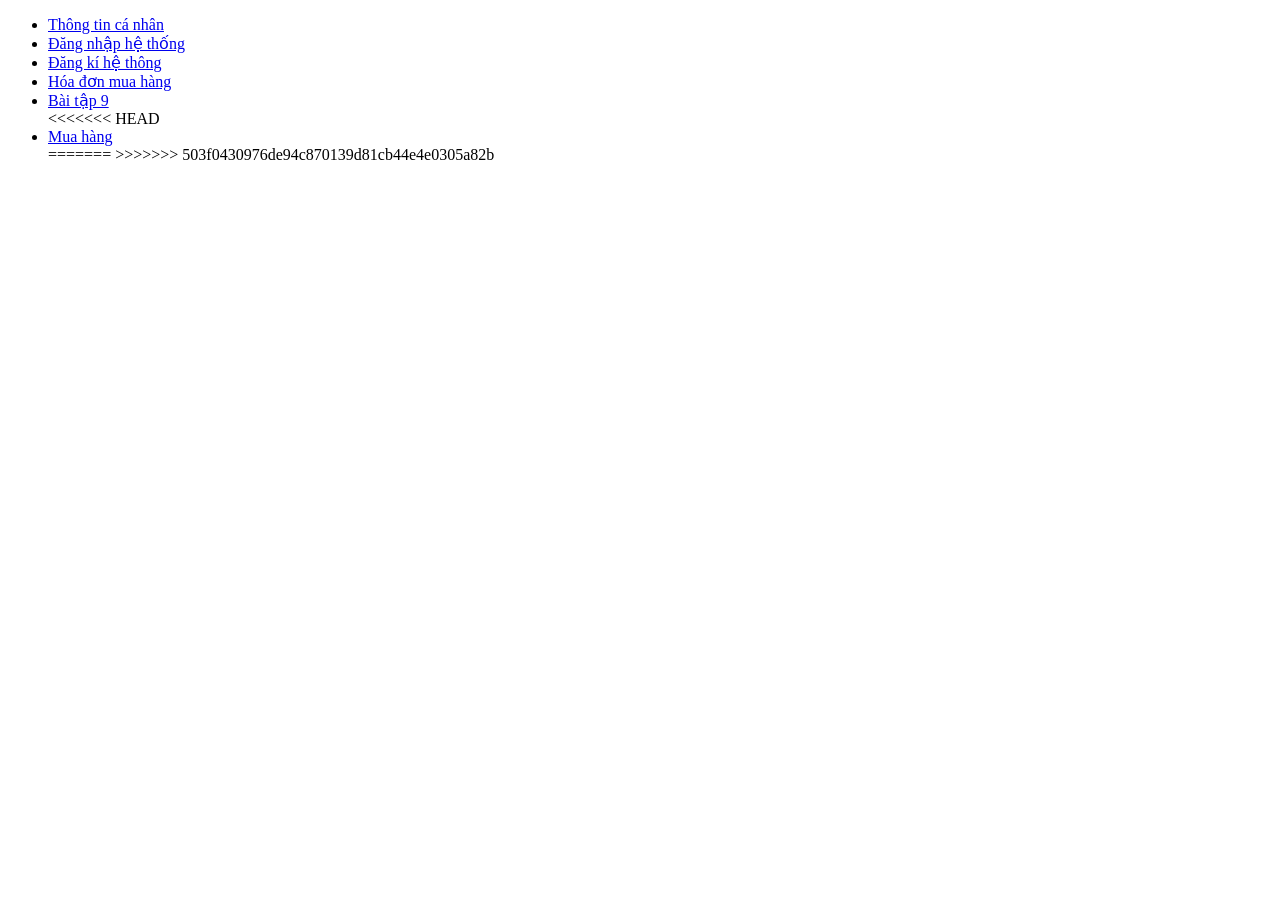
<file: index.html>
﻿<!DOCTYPE html>
<html lang ="vi">
    <head>
       <title> Dự án wed HTML , CSS</title>
       <meta charset ="utf-8">
</head>
<body>

<ul>
    <li>
    <a href ="html/page.html" target ="blank">Thông tin cá nhân </a>
    </li>
    
    <li>
    <a href ="html/page1.html" target ="_blank">Đăng nhập hệ thống </a>
    </li>

    <li>
    <a href ="html/pagedangki.html" target ="_blank">Đăng kí hệ thông </a>
    </li>

    <li>
    <a href ="html/pagehoadon.html" target ="_blank">Hóa đơn mua hàng </a>    
    </li>

     <li>
    <a href ="html/pagebt09.html" target ="_blank">Bài tập 9 </a>    
    </li>
<<<<<<< HEAD

    
     <li>
    <a href ="html/pagemangdoituong.html" target ="_blank"> Mua hàng</a>    
    </li>
=======
>>>>>>> 503f0430976de94c870139d81cb44e4e0305a82b
</ul>

</body>
</html>
</file>
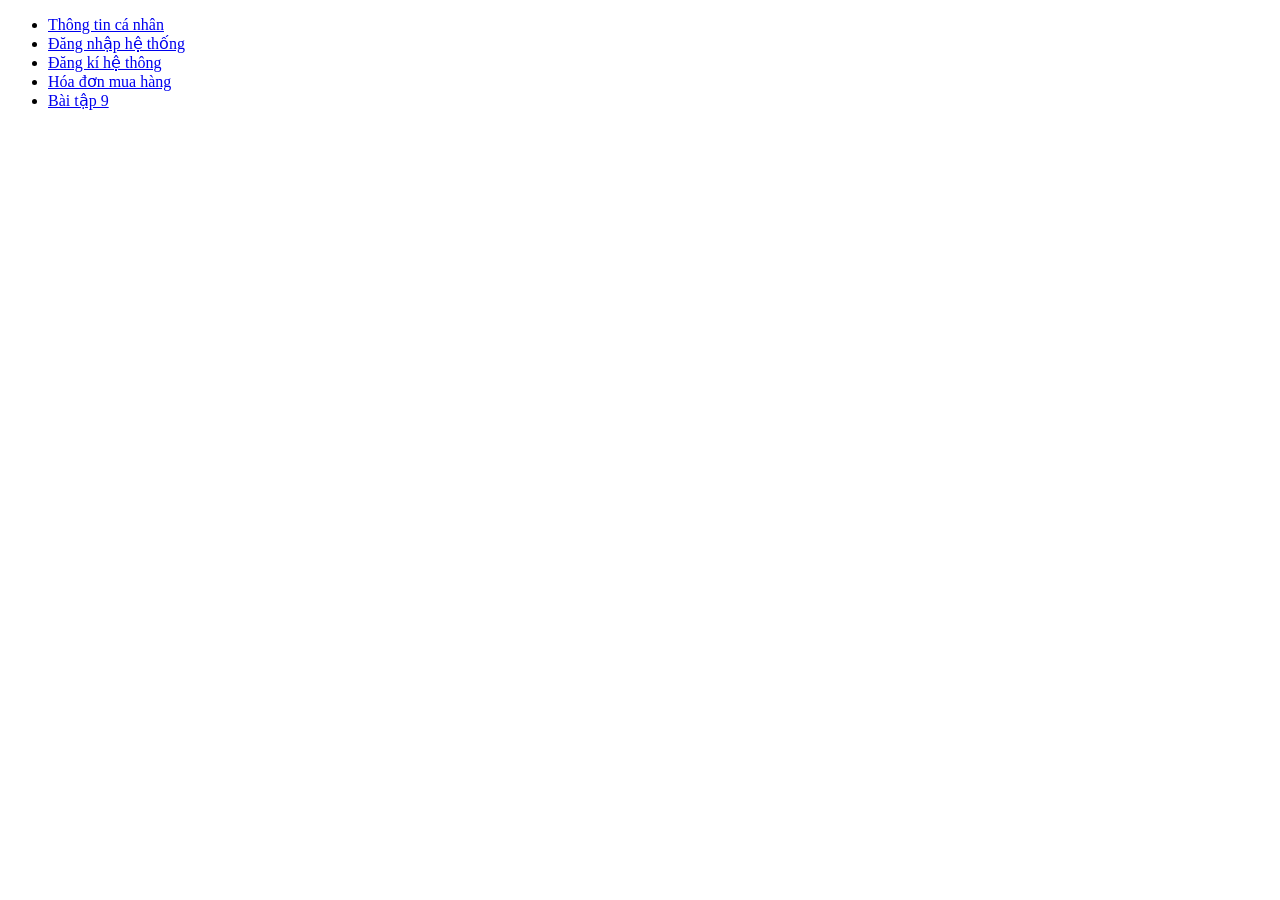
<file: 110124223-LamVinhAn-TKW-main/index.html>
﻿<!DOCTYPE html>
<html lang ="vi">
    <head>
       <title> Dự án wed HTML , CSS</title>
       <meta charset ="utf-8">
</head>
<body>

<ul>
    <li>
    <a href ="html/page.html" target ="blank">Thông tin cá nhân </a>
    </li>
    
    <li>
    <a href ="html/page1.html" target ="_blank">Đăng nhập hệ thống </a>
    </li>

    <li>
    <a href ="html/pagedangki.html" target ="_blank">Đăng kí hệ thông </a>
    </li>

    <li>
    <a href ="html/pagehoadon.html" target ="_blank">Hóa đơn mua hàng </a>    
    </li>

     <li>
    <a href ="html/pagebt09.html" target ="_blank">Bài tập 9 </a>    
    </li>
</ul>

</body>
</html>
</file>
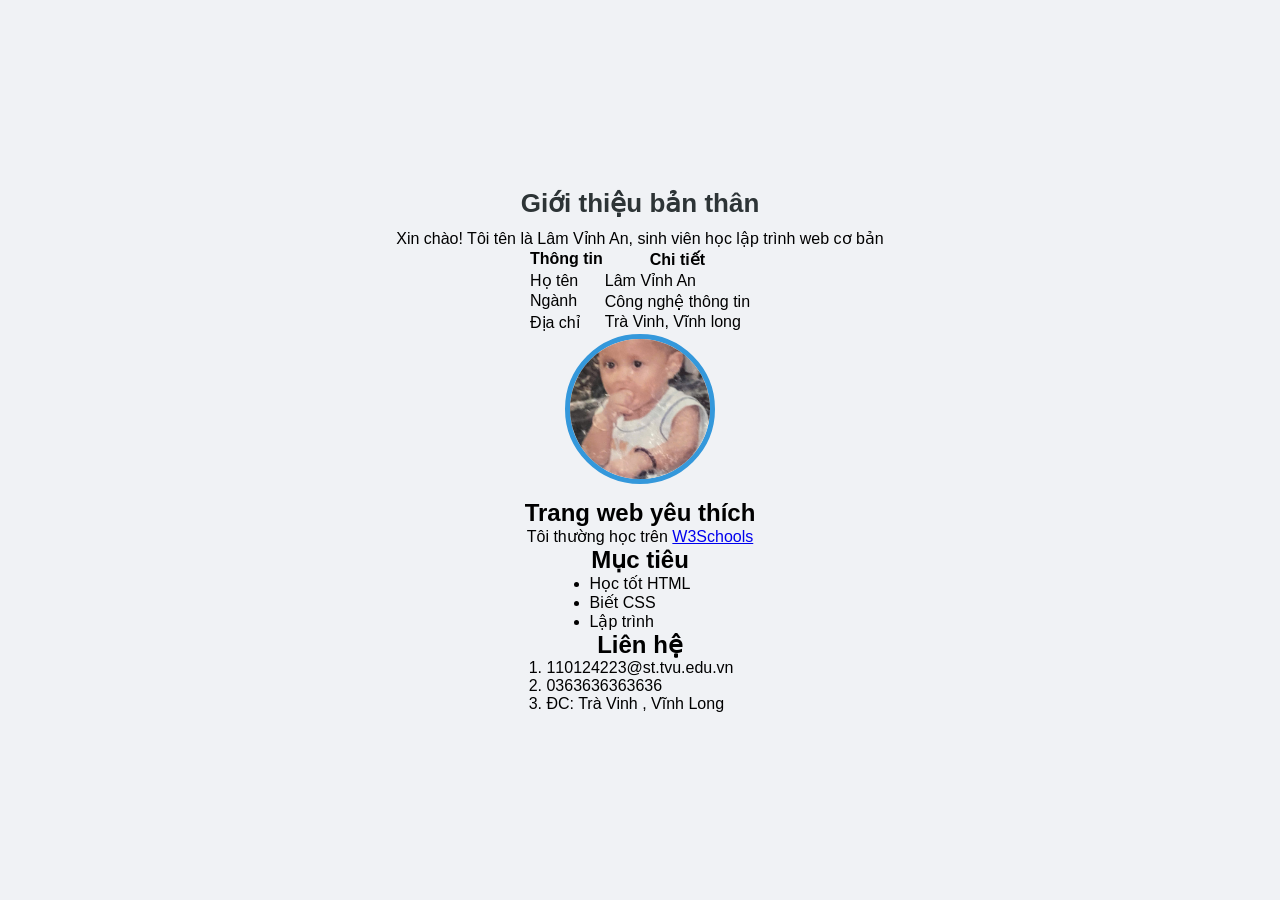
<file: html/page.html>
﻿	<!DOCTYPE html>
<html lang="vi">
<head>
    <meta charset="UTF-8">
    <title>Giới thiệu bản thân</title>
    <!-- Kết nối file CSS -->
    <link href="../css/style.css" rel="stylesheet">
</head>
<body>

    <h1>Giới thiệu bản thân</h1>
    <p>Xin chào! Tôi tên là Lâm Vỉnh An, sinh viên học lập trình web cơ bản</p>

    <!-- Bảng thông tin -->
    <table id="tt">
        <tr>
            <th>Thông tin</th>
            <th>Chi tiết</th>
        </tr>
        <tr>
            <td>Họ tên</td>
            <td>Lâm Vỉnh An</td>
        </tr>
        <tr>
            <td>Ngành</td>
            <td>Công nghệ thông tin</td>
        </tr>
        <tr>
            <td>Địa chỉ</td>
            <td>Trà Vinh, Vĩnh long</td>
        </tr>
    </table>

    <!-- Ảnh đại diện -->
    <img src="../assets/avatar.jpg" alt="Ảnh đại diện" width="150" />

    <h2>Trang web yêu thích</h2>
    <p>
        Tôi thường học trên 
        <a href="https://www.w3schools.com/" target="_blank">W3Schools</a>
    </p>

    <h2>Mục tiêu</h2>
    <ul>
        <li>Học tốt HTML</li>
        <li>Biết CSS</li>
        <li>Lập trình</li>
    </ul>

    <h2>Liên hệ</h2>
    <ol>
        <li>110124223@st.tvu.edu.vn</li>
        <li>0363636363636</li>
        <li>ĐC: Trà Vinh , Vĩnh Long </li>
    </ol>

</body>
</html>
</file>
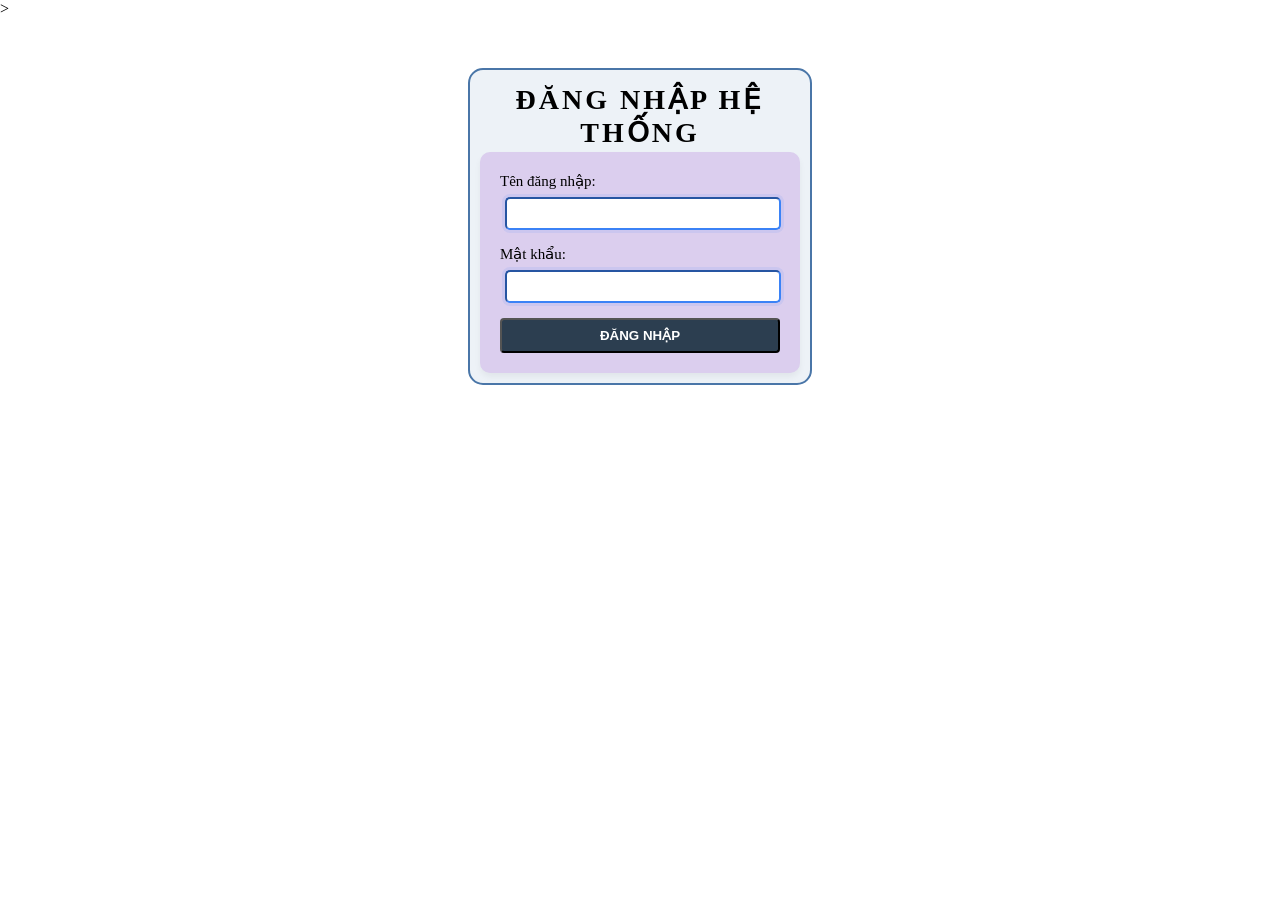
<file: html/page1.html>
﻿	<!DOCTYPE html>
<html lang="vi">
    <head>
    <meta charset="UTF-8">
    <title>Giới thiệu bản thân</title>
    <!-- Kết nối file CSS -->
    <link href="../css/style2.css" rel="stylesheet">
    <a href="page1.html"> </a>
</head>
>

</body>
  <div class="container">
       <h3 id="title">ĐĂNG NHẬP HỆ THỐNG</h3>

       <form id = "frmLogin">
           <div class="form-group">
            <label for = "txtUsername">Tên đăng nhập:</label>
            <input class="control" type ="text" id="txtUsername" name ="txtUsername" value ="">
           </div> 

           <div class="form-group">
            <label for = "txtPassword">Mật khẩu:</label>
            <input class="control" type ="Password" id="txtPassword" name ="txtPassword" value ="">
           </div>  
           <input type ="submit" name ="sbLogin" id ="txtLogin" value="Đăng nhập"  >  
                 
       </form>


  </div>
</html>
</file>
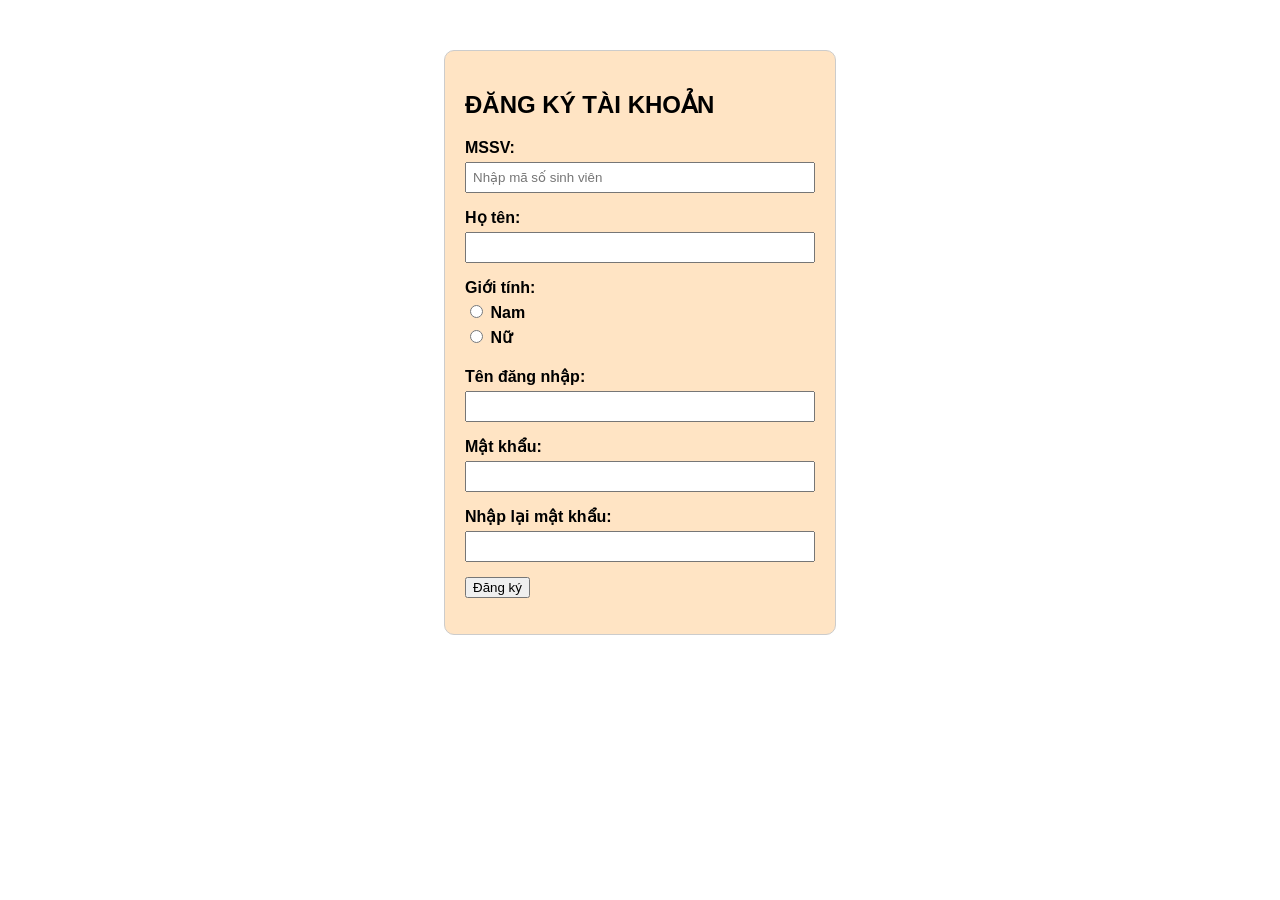
<file: html/pagedangki.html>
<!DOCTYPE html>
<html lang="vi">
<head>
    <meta charset="UTF-8">
    <title>Form đăng ký</title>
    <link rel="stylesheet" href="../css/styledangki.css">
</head>

<body>

<div class="container">
    <h2>ĐĂNG KÝ TÀI KHOẢN</h2>

    <form id="frmRegister">

        <!-- MSSV -->
        <div class="form-group">
            <label>MSSV:</label>
            <input type="text" id="mssv" placeholder="Nhập mã số sinh viên">
        </div>

        <!-- Họ tên -->
        <div class="form-group">
            <label>Họ tên:</label>
            <input type="text" id="fullname">
        </div>

        <!-- Giới tính -->
        <div class="form-group">
            <label>Giới tính:</label>

            <label>
                <input type="radio" name="gender" value="Nam"> Nam
            </label>

            <label>
                <input type="radio" name="gender" value="Nữ"> Nữ
            </label>
        </div>

        <!-- Tên đăng nhập -->
        <div class="form-group">
            <label>Tên đăng nhập:</label>
            <input type="text" id="username">
        </div>

        <!-- Mật khẩu -->
        <div class="form-group">
            <label>Mật khẩu:</label>
            <input type="password" id="password">
        </div>

        <!-- Nhập lại mật khẩu -->
        <div class="form-group">
            <label>Nhập lại mật khẩu:</label>
            <input type="password" id="repassword">
        </div>

        <button type="submit">Đăng ký</button>

    </form>

    <p id="message"></p>
</div>

</body>
</html>
</file>
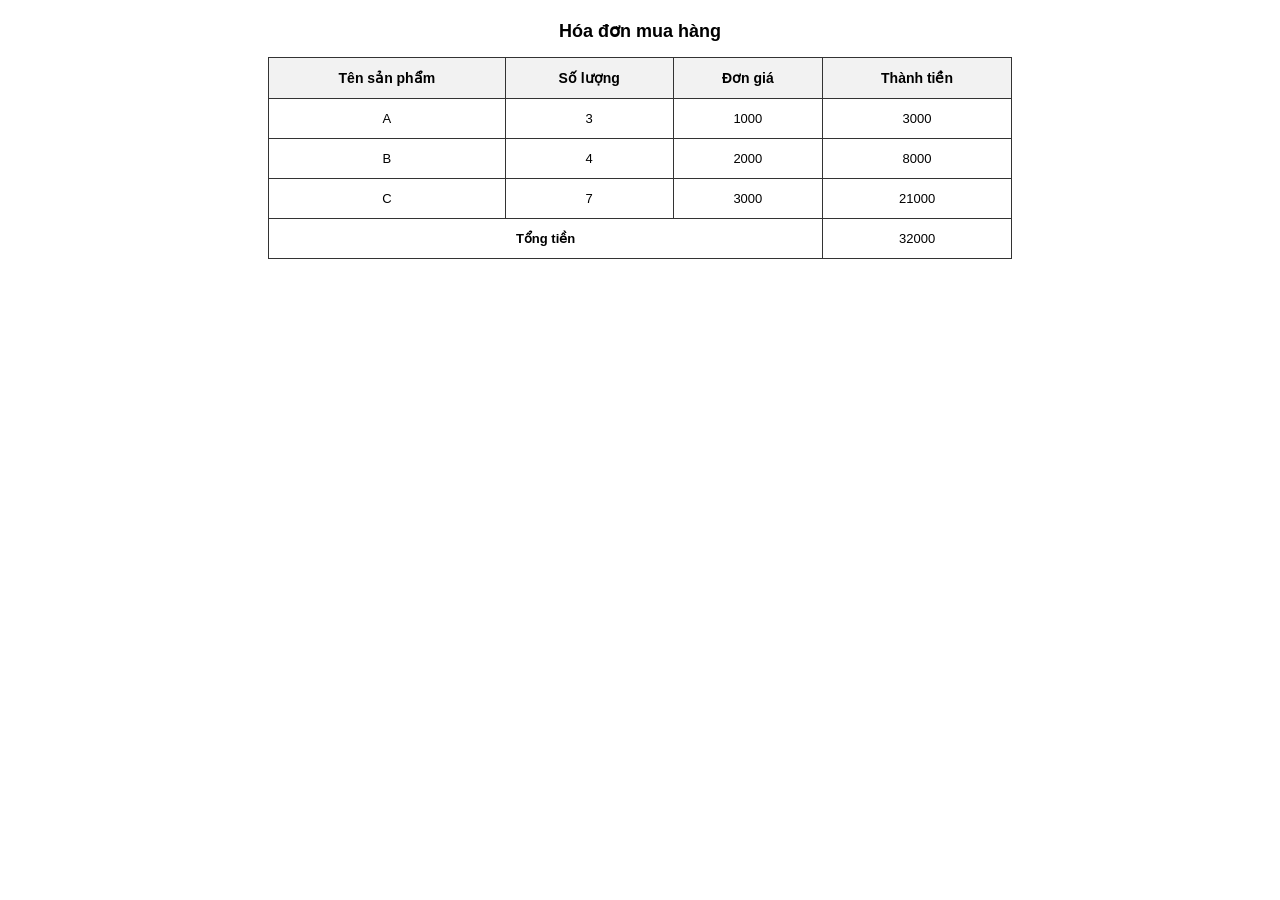
<file: html/pagehoadon.html>
<!DOCTYPE html>
<html lang="vi">
<head>
<meta charset="UTF-8">
<title>Hóa đơn mua hàng</title>
</head>
<link rel="stylesheet" href="../css/stylehoadon.css">
<link rel="stylesheet" href="../js/hoadon.js">

<body>

<h2>Hóa đơn mua hàng</h2>

<table border="1">
<tr>
    <th>Tên sản phẩm</th>
    <th>Số lượng</th>
    <th>Đơn giá</th>
    <th>Thành tiền</th>
</tr>



<tr>
     <td>A</td>
     <td class="sl">3</td>
     <td class="dg">1000</td>
     <td class="tt"></td>
</tr>

<tr>
     <td>B</td>
     <td class="sl">4</td>
     <td class="dg">2000</td>
     <td class="tt"></td>
</tr>

<tr>
     <td>C</td>
     <td class="sl">7</td>
     <td class="dg">3000</td>
     <td class="tt"></td>
</tr>
<tr>
    <td colspan="3"><b>Tổng tiền</b></td>
    <td id="tong">0</td>
</tr>

<script src="../js/hoadon.js"></script>


</table>
</body>
</file>
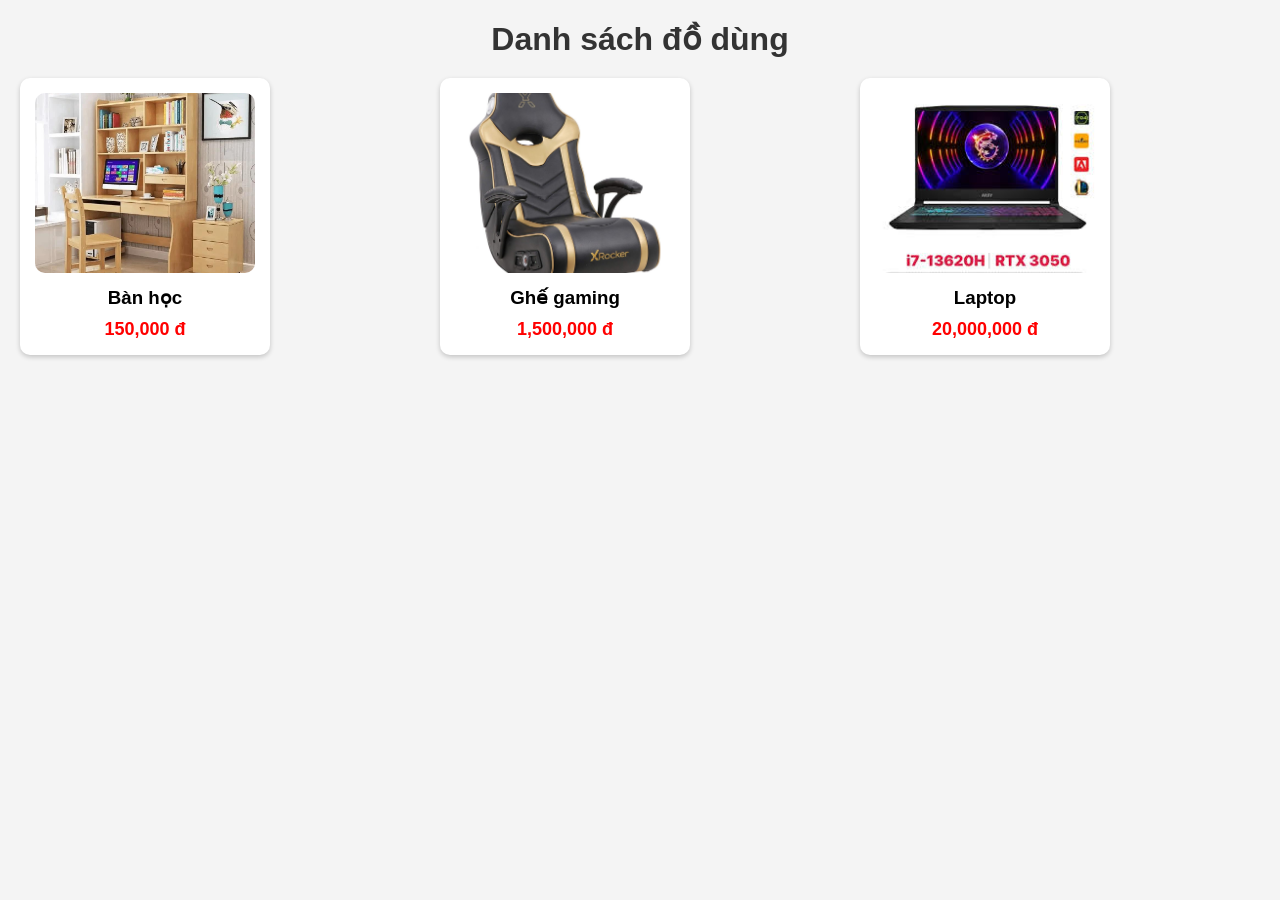
<file: html/pagemangdoituong.html>
<!DOCTYPE html>
<html lang="vi">
<head>
  <meta charset="UTF-8">
  <meta name="viewport" content="width=device-width, initial-scale=1.0">
  <title>Đồ dùng</title>
   <link rel="stylesheet" href="../css/stylemangdoituong.css">
   <link rel="stylesheet" href="../js/mangdoituong.js">

  <style>
    body {
      font-family: Arial;
      background: #f4f4f4;
      padding: 20px;
    }

    h1 {
      text-align: center;
      margin-bottom: 20px;
    }

    #list {
      display: grid;
      grid-template-columns: repeat(auto-fit, minmax(220px, 1fr));
      gap: 20px;
    }

    .card {
      background: white;
      padding: 15px;
      border-radius: 10px;
      box-shadow: 0 2px 5px rgba(0,0,0,0.2);
      text-align: center;
    }

    .card img {
      width: 100%;
      height: 180px;
      object-fit: cover;
      border-radius: 10px;
    }

    .card h3 {
      margin: 10px 0;
    }

    .price {
      color: red;
      font-weight: bold;
    }
  </style>
</head>
<body>

  <h1>Danh sách đồ dùng</h1>

  <div id="list"></div>

  <script>
    const doDung = [
      {
        id: 1,
        ten: "Bàn học",
        gia: 150000,
        hinh:"../image/image1.jpg"
      },
      {
        id: 2,
        ten: "Ghế gaming",
        gia: 1500000,
        hinh: "../image/image2.jpg"
      },
      {
        id: 3,
        ten: "Laptop",
        gia: 20000000,
        hinh:"../image/image3.jpg"
      }
    ];

    const list = document.getElementById("list");

    doDung.forEach(item => {
      list.innerHTML += `
        <div class="card">
          <img src="${item.hinh}" alt="${item.ten}">
          <h3>${item.ten}</h3>
          <p class="price">${item.gia.toLocaleString()} đ</p>
        </div>
      `;
    });
  </script>

</body>
</html>
</file>
<file: css/style.css>
/* 1. RESET CHUẨN - BẮT BUỘC PHẢI CÓ DẤU * */
* {
    margin: 0;
    padding: 0;
    box-sizing: border-box;
}

/* 2. CĂN GIỮA TOÀN BỘ TRANG */
body {
    font-family: Arial, sans-serif;
    background-color: #f0f2f5;
    
    display: flex;
    flex-direction: column; /* Xếp các phần tử theo hàng dọc */
    justify-content: center; /* Căn giữa theo chiều dọc của màn hình */
    align-items: center;     /* Căn giữa theo chiều ngang của màn hình */
    
    min-height: 100vh;       /* Chiều cao phủ hết màn hình để căn giữa dọc được */
    margin: 0;
}

/* 3. KHUNG CHỨA (Container) */
.container {
    background: white;
    width: 90%;
    max-width: 450px;
    padding: 30px;
    border-radius: 20px;
    box-shadow: 0 10px 25px rgba(0,0,0,0.1);

    /* Ép nội dung bên trong container cũng xếp dọc và ra giữa */
    display: flex;
    flex-direction: column; 
    align-items: center; 
    text-align: center;
}

/* 4. AVATAR TRÒN */
img {
    width: 150px;
    height: 150px;
    border-radius: 50%;      /* Bo tròn 100% */
    object-fit: cover;
    border: 5px solid #3498db;
    margin-bottom: 15px;      /* Khoảng cách với cái tên bên dưới */
    display: block;
}

/* 5. TÊN VÀ CHỮ */
h1 {
    font-size: 26px;
    color: #2d3436;
    margin-bottom: 10px;
}

/* Các mục thông tin bên dưới nếu muốn căn trái cho dễ đọc */
.muc-info {
    width: 100%;
    text-align: left;
    margin-top: 20px;
}
</file>
<file: css/style2.css>
*{
    margin: 0;
    padding: 0;
}
.container{
    padding: 10px;
    margin-left: 70px;
    margin-right: 70px;
    background-color: #edf2f7;
    margin: 50px auto;
    width: 25%;
    border: 2px solid #4a76a8;
    border-radius: 15px;

}
form{
   background-color: #dbceee;
    padding: 20px;
    border-radius: 10px;
    box-shadow: 0 4px 6px rgba(0,0,0,0.05);
   
    

}
h3#title {
    display: block ;
    text-align: center ;
    text-transform: uppercase;
    font-weight: bolder;
    letter-spacing: 3px;
    margin: 3px 0;
    font-size: 28px;
}
.control{
    display: block;
    padding: 7px;
    border-color: #3b82f6;
    box-shadow: 0 0 0 3px rgba(59, 130, 246, 0.1);
    border-radius: 5px;
    width: 92%;
    margin: 5px;
}
.form-group {
    margin-bottom: 15px; 
}
label {
    display: block;   
    margin-bottom: 7px;
    font-size: 15px;
  
   
}
#txtLogin {
    width: 100%;
    padding: 8px;
    background-color: #2c3e50;
    color: white;
    border-radius: 4px; 
    font-weight: bold;
    text-transform: uppercase;
    
}
#txtLogin:hover{
    background: #0e64b9;
}
</file>
<file: css/styledangki.css>
.container {
    width: 350px;
    margin: 50px auto;
    padding: 20px;
    border: 1px solid #ccc;
    border-radius: 10px;
    font-family: Arial;
    background-color: bisque;
}

.form-group {
    margin-bottom: 15px;
}

label {
    display: block;
    margin-bottom: 5px;
    font-weight: bold;
}

/* INPUT */
input {
    width: 100%;
    padding: 6px;
    box-sizing: border-box;
}

/* GIỚI TÍNH nằm 1 hàng */
.form-group label input[type="radio"] {
    width: auto;
}

.form-group {
    display: flex;
    flex-direction: column;
}

/* nhóm radio nằm ngang */
.form-group .gender-row {
    display: flex;
    gap: 20px;
    align-items: center;
}
</file>
<file: css/stylehoadon.css>
body {
    font-family: Arial, sans-serif;
    margin: 20px;
    font-size: 13px; 
}

h2 {
    text-align: center;
    font-size: 18px;
}

table {
    width: 60%;             
    margin: auto;           
    border-collapse: collapse;
}

th, td {
    border: 1px solid #333;
    padding: 12px;           
    text-align: center;
}

th {
    background-color: #f2f2f2;
    font-size: 14px;
}

input {
    width: 90%;
    padding: 3px;
    font-size: 13px;
    text-align: center;
}

.tong-row {
    font-weight: bold;
    background-color: #eee;
}
</file>
<file: css/stylemangdoituong.css>
*{
  margin: 0;
  padding: 0;
  box-sizing: border-box;
}


body{
  font-family: Arial, sans-serif;
  background: #f5f5f5;
  padding: 1px;
}


h1{
  text-align: center;
  margin-bottom: 30px;
  color: #333;
}


#list{
  display: flex;
  flex-wrap: wrap;
  justify-content: center;
  gap: 20px;
}

.card{
  width: 250px;
  background: white;
  border-radius: 12px;
  overflow: hidden;
  box-shadow: 0 4px 10px rgba(0,0,0,0.1);
  transition: 0.3s;
}

.card:hover{
  transform: translateY(-5px);
}

/* Ảnh */
.card img{
  width: 100%;
  height: 220px;
  object-fit: cover;
}


.card-content{
  padding: 30px;
  text-align: center;
}

.card-content h3{
  margin-bottom: 20px;
  color: #222;
}


.price{
  color: red;
  font-size: 18px;
  font-weight: bold;
}
</file>
